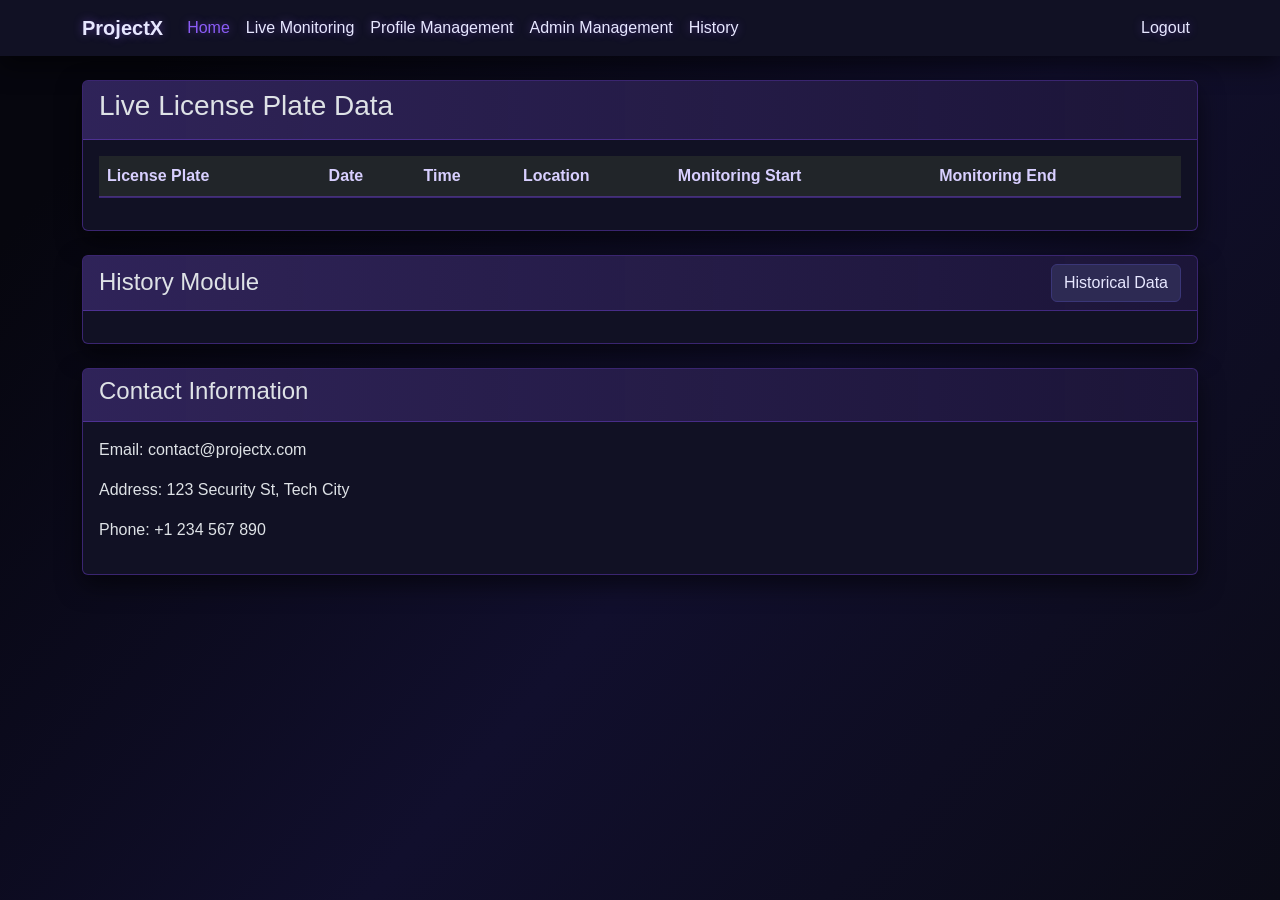
<file: templates/home.html>
<!DOCTYPE html>
<html lang="en" data-bs-theme="dark">
<head>
    <meta charset="UTF-8">
    <meta name="viewport" content="width=device-width, initial-scale=1.0">
    <title>ProjectX - Home</title>
    <link href="https://cdn.jsdelivr.net/npm/bootstrap@5.3.0/dist/css/bootstrap.min.css" rel="stylesheet">
    <link rel="stylesheet" href="/static/css/theme.css">
</head>
<body>
    <nav class="navbar navbar-expand-lg">
        <div class="container">
            <a class="navbar-brand text-light fw-bold">ProjectX</a>
            <button class="navbar-toggler" type="button" data-bs-toggle="collapse" data-bs-target="#navbarNav">
                <span class="navbar-toggler-icon"></span>
            </button>
            <div class="collapse navbar-collapse" id="navbarNav">
                <ul class="navbar-nav me-auto">
                    <li class="nav-item"><a class="nav-link active" href="/">Home</a></li>
                    <li class="nav-item"><a class="nav-link" href="/live_monitoring">Live Monitoring</a></li>
                    <li class="nav-item"><a class="nav-link" href="/profile">Profile Management</a></li>
                    <li class="nav-item"><a class="nav-link" href="/admin">Admin Management</a></li>
                    <li class="nav-item"><a class="nav-link" href="/history">History</a></li>
                </ul>
                <ul class="navbar-nav">
                    <li class="nav-item"><a class="nav-link" href="/logout">Logout</a></li>
                </ul>
            </div>
        </div>
    </nav>

    <div class="container mt-4">
        <div class="row">
            <div class="col-12">
                <div class="card">
                    <div class="card-header">
                        <h3>Live License Plate Data</h3>
                    </div>
                    <div class="card-body">
                        <table class="table table-striped" id="liveTable">
                            <thead>
                                <tr>
                                    <th>License Plate</th>
                                    <th>Date</th>
                                    <th>Time</th>
                                    <th>Location</th>
                                    <th>Monitoring Start</th>
                                    <th>Monitoring End</th>
                                </tr>
                            </thead>
                            <tbody></tbody>
                        </table>
                    </div>
                </div>
            </div>
        </div>
        <div class="row mt-4">
            <div class="col-12">
                <div class="card">
                    <div class="card-header d-flex justify-content-between align-items-center">
                        <h4 class="mb-0">History Module</h4>
                        <button id="historyBtn" class="btn btn-secondary">Historical Data</button>
                    </div>
                    <div class="card-body">
                        <button id="hideBtn" class="btn btn-secondary" style="display:none;">Hide Historical Data</button>
                        <div id="historicalData" style="display:none;" class="mt-3">
                            <div class="card">
                                <div class="card-header"><h4>Historical Data</h4></div>
                                <div class="card-body">
                                    <ul id="historicalList" class="list-group"></ul>
                                </div>
                            </div>
                        </div>
                    </div>
                </div>
            </div>
        </div>
        <div class="row mt-4">
            <div class="col-12">
                <div class="card">
                    <div class="card-header"><h4>Contact Information</h4></div>
                    <div class="card-body">
                        <p>Email: contact@projectx.com</p>
                        <p>Address: 123 Security St, Tech City</p>
                        <p>Phone: +1 234 567 890</p>
                    </div>
                </div>
            </div>
        </div>
    </div>

    <script src="https://cdn.jsdelivr.net/npm/bootstrap@5.3.0/dist/js/bootstrap.bundle.min.js"></script>
    <script>
        const liveTableBody = document.querySelector('#liveTable tbody');
        const historyBtn = document.getElementById('historyBtn');
        const hideBtn = document.getElementById('hideBtn');
        const historicalData = document.getElementById('historicalData');
        const historicalList = document.getElementById('historicalList');

        function loadLiveData() {
            fetch('/get_live_data')
                .then(response => response.json())
                .then(data => {
                    liveTableBody.innerHTML = '';
                    data.forEach(item => {
                        const row = document.createElement('tr');
                        row.innerHTML = `
                            <td>${item.plate}</td>
                            <td>${item.date}</td>
                            <td>${item.time}</td>
                            <td>${item.location}</td>
                            <td>${item.start}</td>
                            <td>${item.end}</td>
                        `;
                        liveTableBody.appendChild(row);
                    });
                });
        }

        historyBtn.addEventListener('click', () => {
            fetch('/get_historical_data')
                .then(response => response.json())
                .then(data => {
                    historicalList.innerHTML = '';
                    data.forEach(item => {
                        const li = document.createElement('li');
                        li.className = 'list-group-item';
                        li.innerHTML = `
                            <strong>Start:</strong> ${item['Start Time']}<br>
                            <strong>End:</strong> ${item['End Time']}<br>
                            <strong>Plates:</strong> ${item['License Plate'].join(', ')}
                        `;
                        historicalList.appendChild(li);
                    });
                    historicalData.style.display = 'block';
                    historyBtn.style.display = 'none';
                    hideBtn.style.display = 'inline-block';
                });
        });

        hideBtn.addEventListener('click', () => {
            historicalData.style.display = 'none';
            historyBtn.style.display = 'inline-block';
            hideBtn.style.display = 'none';
        });

        setInterval(loadLiveData, 5000);
    </script>
</body>
</html>
</file>
<file: static/css/theme.css>
:root {
    --bg: #0a0a12;
    --surface: #111124;
    --surface-2: #1a1645;
    --primary: #8b5cf6;
    --primary-2: #7c3aed;
    --accent: #a855f7;
    --text: #e7e7ff;
    --muted: #b9b9d5;
    --border: rgba(135, 75, 255, .35);
}

body {
    background: linear-gradient(130deg, #06060e 10%, #110f2d 55%, #0b0b17 100%);
    color: var(--text);
    min-height: 100vh;
    font-family: "Segoe UI", Roboto, Helvetica, Arial, sans-serif;
}

* {
    transition: background .2s ease, color .2s ease, border-color .2s ease, box-shadow .2s ease;
}

.navbar, .card, .modal-content {
    background: var(--surface);
    border-color: var(--border);
    box-shadow: 0 10px 25px rgba(0, 0, 0, 0.55);
}

.navbar-brand, .nav-link {
    color: var(--text) !important;
    text-shadow: 0 0 10px rgba(139, 92, 246, .45);
}

.nav-link.active, .nav-link:hover {
    color: var(--primary) !important;
}

.card-header {
    background: linear-gradient(90deg, rgba(139, 92, 246, .25), rgba(124, 58, 237, .1));
    border-bottom: 1px solid var(--border);
}

.card-title {
    color: #f3f2ff;
}

.btn-primary {
    background: linear-gradient(135deg, var(--primary), var(--accent));
    border-color: #8c6dff;
    color: #fff;
    box-shadow: 0 0 14px rgba(140, 61, 255, .45);
}

.btn-primary:hover {
    background: linear-gradient(135deg, #a16cff, #be79ff);
    border-color: #a855f7;
}

.btn-secondary {
    background: #2d2a53;
    border-color: #3a3677;
    color: var(--text);
}

.table {
    color: var(--text);
    border-color: var(--border);
    background: rgba(18, 18, 50, .72);
}

.table thead th {
    border-bottom: 2px solid var(--border);
    color: #d8cfff;
}

.table tbody td {
    border-bottom: 1px solid rgba(138, 96, 241, .3);
}

.table-striped tbody tr:nth-of-type(odd) {
    background: rgba(24, 24, 66, .56);
}

.form-control {
    background: #0f0e2a;
    color: var(--text);
    border: 1px solid rgba(126, 84, 237, .7);
    box-shadow: inset 0 0 10px rgba(99, 46, 243, .45);
}

.modal-content {
    border: 1px solid rgba(139, 92, 246, .6);
}

.alert {
    background: rgba(88, 67, 180, .93);
    border-color: rgba(192, 135, 255, .85);
    color: white;
}

.shadow {
    box-shadow: 0 2px 12px rgba(95, 55, 206, .45) !important;
}

.notification {
    position: fixed;
    top: 20px;
    right: 20px;
    z-index: 1050;
    display: none;
}
</file>
